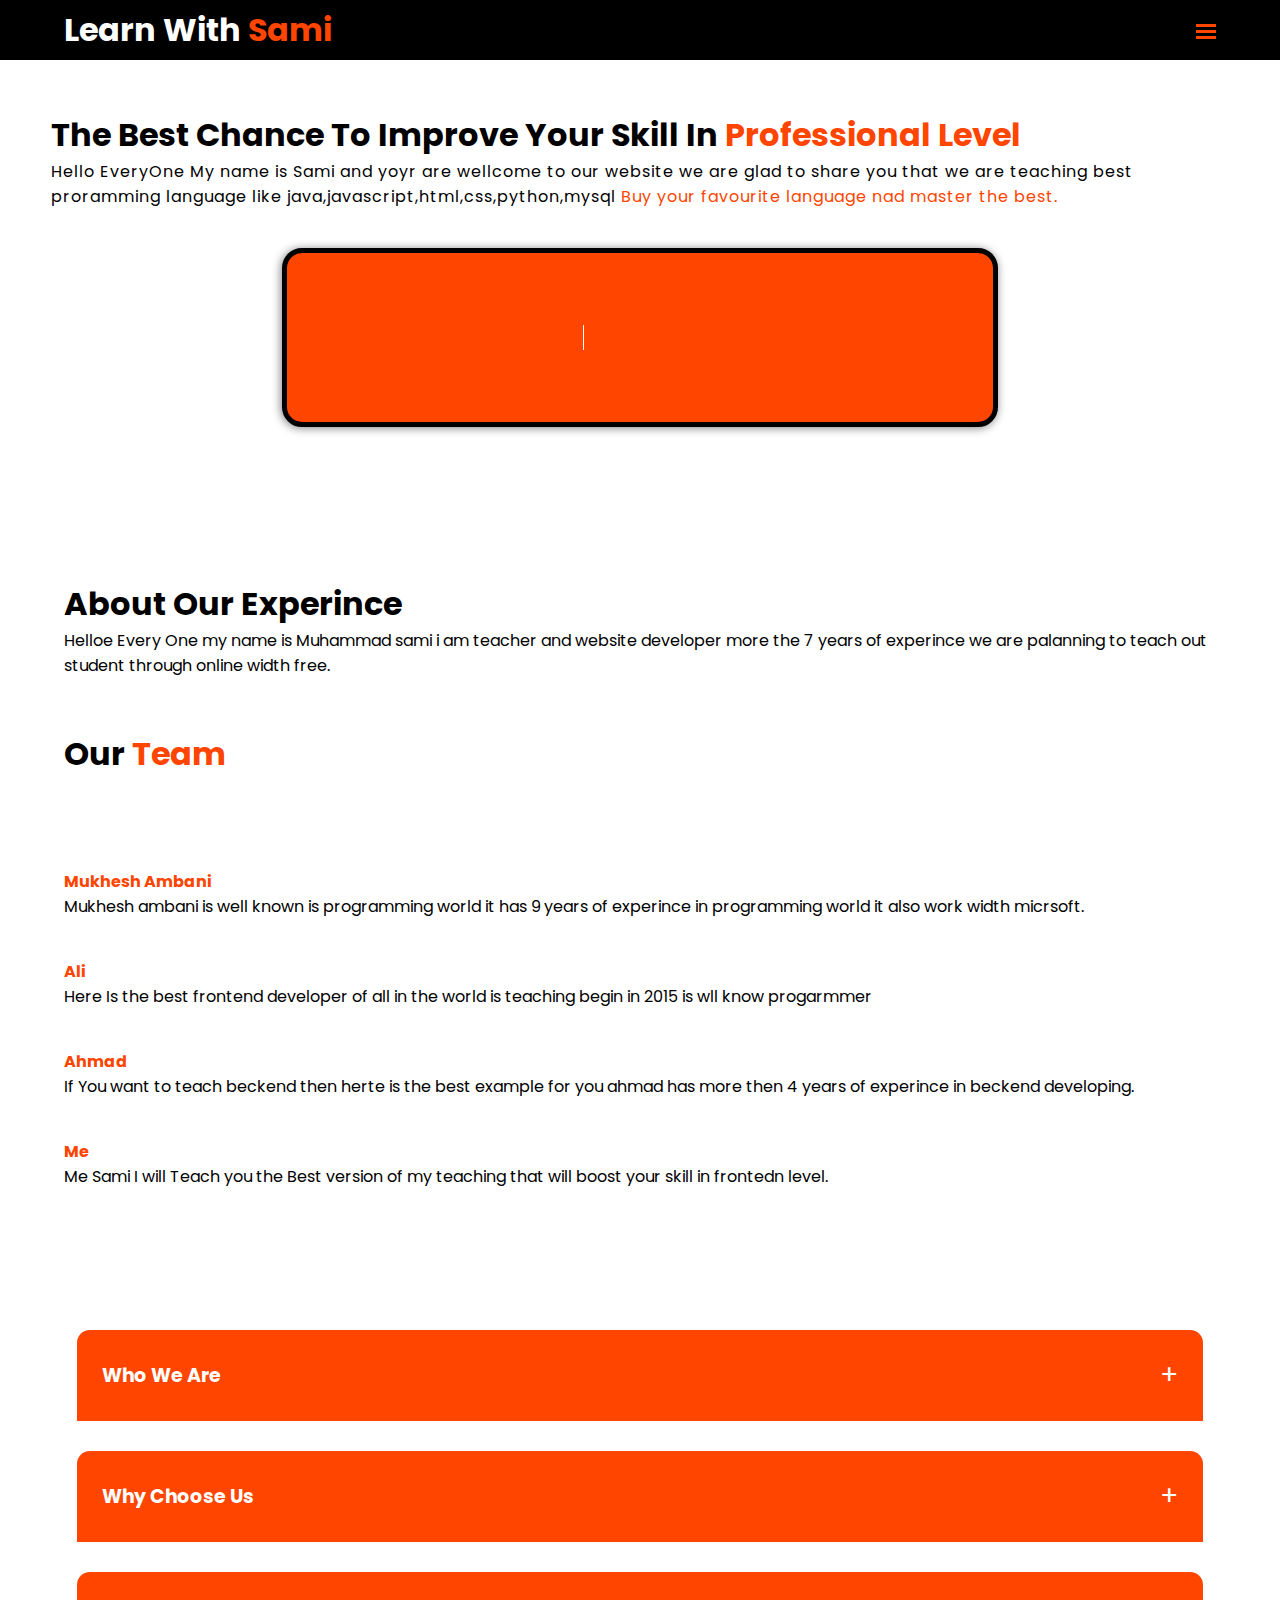
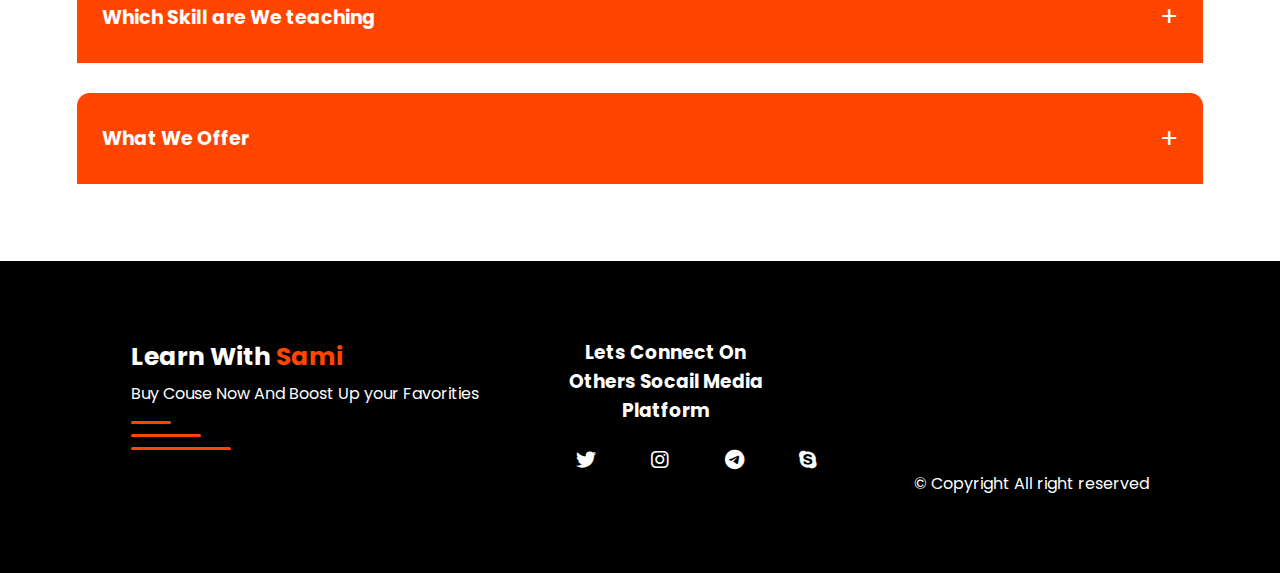
<file: index.html>
<!DOCTYPE html>
<html lang="en">

<head>
    <meta charset="UTF-8">
    <meta http-equiv="X-UA-Compatible" content="IE=edge">
    <meta name="viewport" content="width=device-width, initial-scale=1.0">
    <title>Personal-Website</title>
    <link href='https://fonts.googleapis.com/css?family=Poppins' rel='stylesheet'>
    <link rel="stylesheet" href="style.css">
    <link rel="stylesheet" href="https://cdnjs.cloudflare.com/ajax/libs/font-awesome/6.5.1/css/all.min.css" />
</head>

<body>
    <div class="page1">
        <nav>
            <div class="logo">
                <h1>Learn With<span> Sami </span> </h1>
            </div>
            <div class="menu">
                <span></span>
                <span></span>
                <span></span>
            </div>
            <ul class="links">
                <a href="#home">
                    <li>Home</li>
                </a>
                <a href="#about">
                    <li>About</li>
                </a>

                <a href="pricing.html">
                    <li>Pricing</li>
                </a>
                <a href="services.html">
                    <li>Services</li>
                </a>
                <a href="contact.html">
                    <li>Contact</li>
                </a>
            </ul>
        </nav>

        <div class="home">
            <h1>
                The Best Chance To Improve Your Skill In
                <span>Professional Level</span>
            </h1>
            <p>Hello EveryOne My name is Sami and yoyr are wellcome to our website we are glad to share you that we are
                teaching best proramming language like java,javascript,html,css,python,mysql
                <span>Buy your favourite language nad master the best.</span>
            </p>
            <div class="animated-cont">
                <h2 class="animated-text">


                </h2>
            </div>
        </div>

    </div>

    <div class="page2" id="about">
        <h1 class="page2-heading">
            About Our Experince
        </h1>
        <p>Helloe Every One my name is Muhammad sami i am teacher and website developer more the 7 years of experince we
            are palanning to teach out student through online width free.</p>

        <div class="team">
            <h1>Our <span>Team </span> </h1>
            <b>Mukhesh Ambani</b>
            <p>Mukhesh ambani is well known is programming world it has 9 years of experince in programming world it
                also work width micrsoft.</p>
            <b>Ali</b>
            <p>Here Is the best frontend developer of all in the world is teaching begin in 2015 is wll know progarmmer
            </p> <b>Ahmad</b>
            <p>If You want to teach beckend then herte is the best example for you ahmad has more then 4 years of
                experince in beckend developing.</p>
            <b>Me</b>
            <p>Me Sami I will Teach you the Best version of my teaching that will boost your skill in frontedn level.
            </p>
        </div>
    </div>

    <div class="acor">

        <div class="acordian">
            <div class="question">
                <b> Who We Are</b>
                <p class="plus">+</p>
            </div>
            <div class="answer">
                <p> We Are the Best teacher that will teach you the Best programming language that will boost up you.
                </p>
            </div>
        </div>


        <div class="acordian">
            <div class="question">
                <b> Why Choose Us</b>
                <p class="plus">+</p>
            </div>
            <div class="answer">
                <p> Chossing Us the biggest challange for students. we are the teachers groups. you will also see our
                    experince in about section and outr pricing is very low as compare to others.</p>
            </div>
        </div>

        <div class="acordian">
            <div class="question">
                <b>Which Skill are We teaching</b>
                <p class="plus">+</p>
            </div>
            <div class="answer">
                <p> We teaching the best trending programming language including python javascript java csss etc .</p>
            </div>
        </div>

        <div class="acordian">
            <div class="question">
                <b> What We Offer</b>
                <p class="plus">+</p>
            </div>
            <div class="answer">
                <p> We offer you the best languages that you eill tech and become master in programming world.</p>
            </div>
        </div>

    </div>
    <footer>
        <div class="f-left">
            <h1>Learn With <span>Sami</span> </h1>
            <p>Buy Couse Now And Boost Up your Favorities</p>
            <div class="lines">
                <span></span>
                <span></span>
                <span></span>
            </div>


        </div>
        <div class="f-center">
            <h3>Lets Connect On Others Socail Media Platform </h3>
            <i class="fa-brands fa-twitter"></i>
            <i class="fa-brands fa-instagram"></i>
            <i class="fa-brands fa-telegram"></i>
            <i class="fa-brands fa-skype"></i>

        </div>
        <div class="f-right">

<p>	&#169; Copyright All right reserved</p>
        </div>

    </footer>




    <script src="app.js">







    </script>
</body>

</html>
</file>
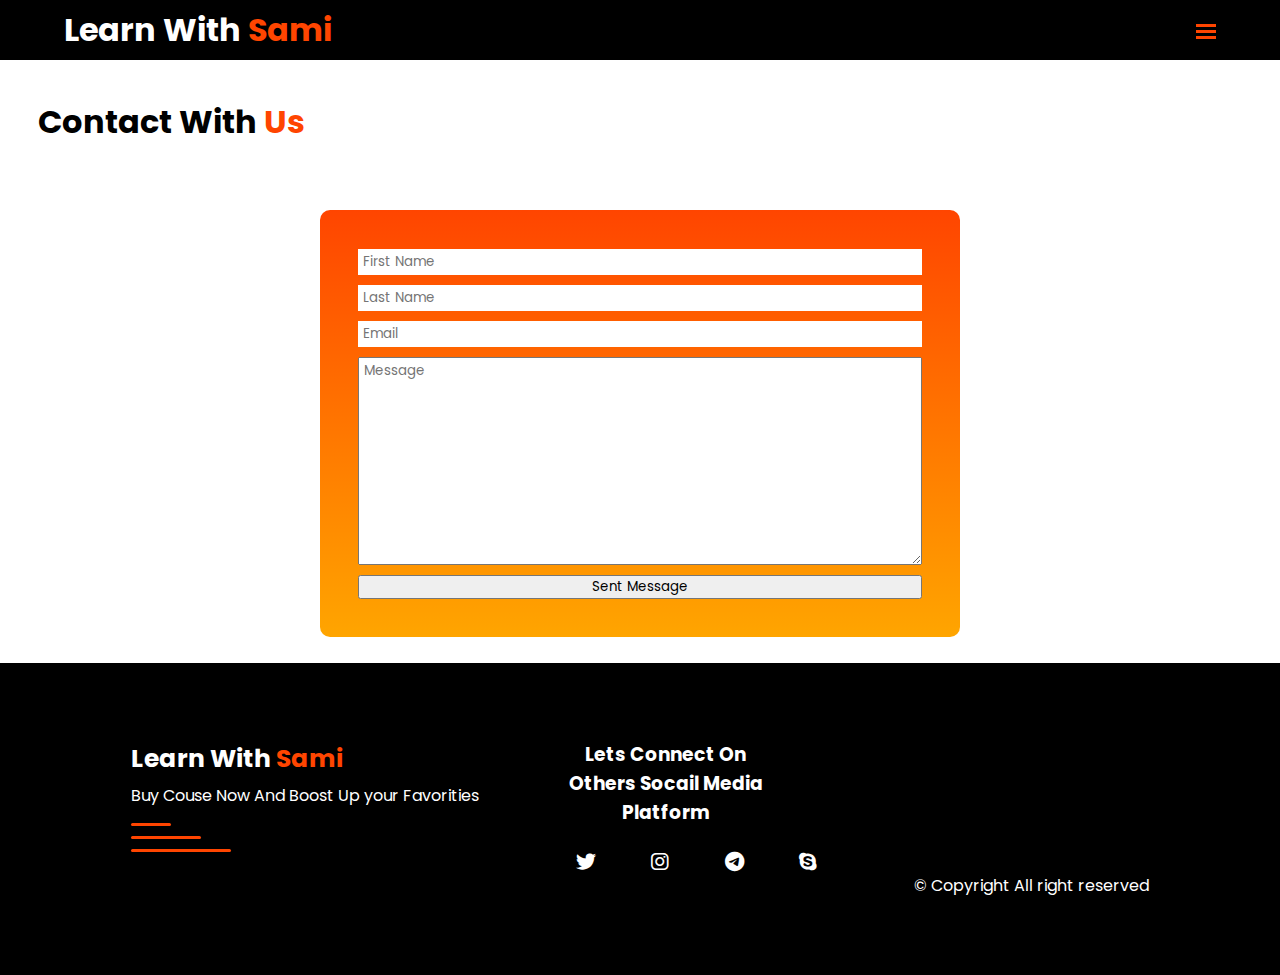
<file: contact.html>
<!DOCTYPE html>
<html lang="en">
<head>
    <meta charset="UTF-8">
    <meta http-equiv="X-UA-Compatible" content="IE=edge">
    <meta name="viewport" content="width=device-width, initial-scale=1.0">
    <title>Contact Us</title>
    <link href='https://fonts.googleapis.com/css?family=Poppins' rel='stylesheet'>
    <link rel="stylesheet" href="style.css">
    <link rel="stylesheet" href="https://cdnjs.cloudflare.com/ajax/libs/font-awesome/6.5.1/css/all.min.css"/>
</head>
<body>
    <nav>
        <div class="logo">
            <h1>Learn With<span> Sami </span> </h1>
        </div>
        <div class="menu">
            <span></span>
            <span></span>
            <span></span>
        </div>
        <ul class="links">
            <a href="index.html">
                <li>Home</li>
            </a>
            <a href="index.html">
                <li>About</li>
            </a>

            <a href="pricing.html">
                <li>Pricing</li>
            </a>
            <a href="services.html">
                <li>Services</li>
            </a>
            <a href="contact.html">
                <li>Contact</li>
            </a>
        </ul>
    </nav>
<div class="contact-main">
<div class="contact-heading">
    <h1>Contact With <span>Us</span> </h1>
</div>
<div class="input-cont">
    <input type="text" name="" id="" placeholder="First Name">
    <input type="text" name="" id="" placeholder="Last Name">
    <input type="email" name="" id="" placeholder="Email">
    <textarea name="" id="" cols="30" rows="10" placeholder="Message"></textarea>
    <button>Sent Message</button>



</div>

</div>


<footer>
    <div class="f-left">
        <h1>Learn With <span>Sami</span> </h1>
        <p>Buy Couse Now And Boost Up your Favorities</p>
        <div class="lines">
            <span></span>
            <span></span>
            <span></span>
        </div>


    </div>
    <div class="f-center">
        <h3>Lets Connect On Others Socail Media Platform </h3>
        <i class="fa-brands fa-twitter"></i>
        <i class="fa-brands fa-instagram"></i>
        <i class="fa-brands fa-telegram"></i>
        <i class="fa-brands fa-skype"></i>

    </div>
    <div class="f-right">

<p>	&#169; Copyright All right reserved</p>
    </div>

</footer>



    <script src="app.js"></script>
    
</body>
</html>
</file>
<file: style.css>
*{
    padding:0;
    margin:0;
    box-sizing: border-box;
    font-family: 'poppins';
    scroll-behavior: smooth;
   
}
body{
    overflow-x: hidden;
}
.page1{
    width:100%;
    background-color: #ffffff;
    overflow: hidden;
    position: relative;
}
nav{
    display:flex;
align-items: center;
justify-content: space-between;
padding:0px 5%;
    width:100%;
    height:60px;
    background-color: black;
    overflow: hidden;
}
nav .logo h1{
    color:#fff;
    
}
nav .logo span{
    color:orangered;
}
.links{
    display:flex;
    color:#fff;
    flex-direction: column;
    background-color: black;
    padding:7vw;
    position: absolute;
    top:0;
    right:-400px;
    scale:0;
    gap:10px;
    z-index: 100;
    transition: 0.5s ease;
    overflow: hidden;
}
.links-active{
 scale:1;
 position: absolute;   
 right:0;
 top:0;
 transition: 0.5s ease;
 overflow: hidden;
}
.links li{
    list-style: none;
    cursor: pointer;
    transition: 0.5s;
    position: relative;
    text-align: center ;
}
.links  a{
    text-decoration: none;
    color:#fff;
}
.links li::before{
    content: "";
    position: absolute;
    left:50%;
    bottom:-1px;
    width:0px;
    height:2px;
    background-color: orangered;
    transform: translate(-50%);
 transition: 0.3s ease-in;
}
.links li:hover::before{
width:90%;
}
.menu{
    z-index: 888;
    cursor: pointer;
}
.menu span{
    height:3px;
    width:20px;
    background-color: orangered;
    margin-top:3px;
    display:block;
    z-index:999;
    cursor: pointer;
    transition: 0.5s;
    
}
.home{
    width:100%;
    padding: 4%;
}
.home span{
    color:orangered;
}
.home p{
    letter-spacing: 1px;
    line-height: 25px;
}
.animated-cont{
   padding:5% 30%;
}
.animated-text{
    text-align: center;
    font-size: 100%;
    position: relative;
    display: inline-block;
    color:#fff;
    letter-spacing: 2px;
}
.animated-text::after{
    content:"";
    position: absolute;
    left:0;
    height:100%;
    bottom:0;
    width:100%;
    border-left:1px solid rgb(253, 253, 252);
    background-color: orangered;
    animation:ani 4s  steps(12) infinite;
   
}
@keyframes ani {
    40%,60%{
        left:100%;
    }
    100%{
        left:0;
    }
}
.animated-cont{
    height:14vw;
    width:40%;
    margin:3vw auto;
    border:5px solid #000;
    display:flex;
    align-items: center;
    justify-content: center;
    overflow: hidden;
    border-radius:20px;
    background-color: orangered;
    box-shadow: -1px 1px 10px grey;
}
/* page2 */

.page2{
    width:100%;
    padding:5vw;
}
.team{
    display:flex;
    flex-direction: column;
}
.team h1{
    margin:4vw 0px;
}
.team span,b{
    color:orangered;
}
.team b{
    padding-top: 40px;
}
.acor{
    padding:6vw;
    display:flex;
    flex-direction: column;
    gap:30px
}
.question{
    background-color: orangered;
    padding:2vw;
    border-top-left-radius: 1vw;
    border-top-right-radius: 1vw;
    cursor: pointer;
    overflow: hidden;
    display:flex;
    justify-content: space-between;
    align-items: center;
}
.question p{
    color:#fff;
    font-size: 27px;
}
.question b{
    font-size: 19px;
    color:#fff;
}


.acordian .answer {
    background-color: #000;
    border-bottom-left-radius: 1vw;
    border-bottom-right-radius: 1vw;
    height:0px;
    overflow: hidden;
    transition: 0.5s;
   

}
 .acordian .answer-active{
    height:fit-content;
    opacity: 1;
       padding:2vw; 
       transition: 0.5s;
}
.answer p{
    color:#fff;
    overflow: hidden;
}

/* footer */

footer{
    width: 100%;
    padding:6vw;
    min-height:300px;
    background-color: #000;
    display:flex;
    flex-wrap: wrap;
    justify-content: space-evenly;
    gap:17px;
   
  
}
.f-left{
    
    height:100%;
    display:flex;
    flex-direction: column;
    gap:5px;
}
.f-left h1{
    color:#fff;
    font-size: 25px;
}
.f-left span{
    color:orangered;
}
.f-left p{
    color:#fff;
}
.lines span{
    display:block;
    margin-top: 10px;
    border-radius: 5px;
    
}

.lines span:nth-child(1){
    height:3px;
    width:40px;
    background-color: orangered;
}
.lines span:nth-child(2){
    height:3px;
    width:70px;
    background-color: orangered;
}.lines span:nth-child(3){
    height:3px;
    width:100px;
    background-color: orangered;
}
.f-center h3{
    color:#fff;
    width:230px;
    text-align: center;
}
.f-center i{
    margin:2vw 2vw;
    font-size: 20px;;
    color:#fff;
    cursor: pointer;
    transition: 0.6s;
}
.f-center i:hover{
    color:orangered;
}
.f-right{
    color:#fff;
    display: flex;
    align-items: flex-end;
    justify-content: flex-end;

}



/* pricing section */



.links{
    display:flex;
    color:#fff;
    flex-direction: column;
    background-color: black;
    padding:7vw;
    position: absolute;
    top:0;
    right:-400px;
    scale:0;
    gap:10px;
    z-index: 100;
    transition: 0.5s ease;
    overflow: hidden;
}
.links-active{
 scale:1;
 position: absolute;   
 right:0;
 top:0;
 transition: 0.5s ease;
 overflow: hidden;
}
.links li{
    list-style: none;
    cursor: pointer;
    transition: 0.5s;
    position: relative;
    text-align: center ;
}
.links  a{
    text-decoration: none;
    color:#fff;
}
.links li::before{
    content: "";
    position: absolute;
    left:50%;
    bottom:-1px;
    width:0px;
    height:2px;
    background-color: orangered;
    transform: translate(-50%);
 transition: 0.3s ease-in;
}
.links li:hover::before{
width:90%;
}
.menu{
    z-index: 888;
    cursor: pointer;
}
.menu span{
    height:3px;
    width:20px;
    background-color: orangered;
    margin-top:3px;
    display:block;
    z-index:999;
    cursor: pointer;
    transition: 0.5s;
    
}
.pricing-main{
    width:100%;
    height:calc(100vh - 60px);
    
}
.pricing-heading{
padding:3%;
}
.pricing-heading span{
    color:orangered;
}
.boxes{
width:100%;
display:flex;
flex-wrap: wrap;
padding:6% 5%;
gap:15px;
align-items: center;
justify-content: center;
position: relative;
overflow: hidden;
}
.boxes .box{
    height:330px;
    width:230px;
    border-radius:10px;
    overflow: hidden;
    box-shadow: 4px -6px 30px rgb(0, 0, 0);
    cursor: pointer;
}

.boxes .box img{
    width:100%;
    height:50%;
    object-fit: cover;
}
.img-content{
    padding:1vw;
}

.img-content h4{
    color:#000 !important;
}
.img-content span{
    color:orangered;
    font-size: 15px;
}
.img-content .pricing-btn{
padding:5px 13px;
color:#fff;
outline:0;
border:0;
background-color: #000;
font-size: 15px;
border-radius:5px;
cursor: pointer;
margin-top: 1vw;
transition: 0.5s;

}
.img-content .pricing-btn:hover{
    color:black;
    background: #fff;
border:1px solid black;
}
.img-content i{
    color:orange;
}
.services-header{
    height:100%;
    width:100%;
    overflow-y: hidden;
    position: relative;
}
.service-heading{
    padding:5%;
}
.service-heading span{
    color:orangered;
}


.services-box{
    width:100%;
    margin:2vw 0px;
    padding:2vw;
    overflow-y: hidden;
}
.services-box .box{
    width:90%;
    display:flex;
    margin:3vw  auto;
    box-shadow: 1px -1px 30px rgba(0, 0, 0,0.5);
    border-radius:10px;
    overflow: hidden;
flex-wrap: wrap;
}
.services-box .box img{
    height:200px;
    width:100%;
    object-fit: cover;
    object-position: center;
}
.s-box-content{
    padding:1.5vw;
}
.s-box-content h2{
    color:orangered;
}
.s-btn{
padding:5px 10px;
color:#fff;
background-color: #000;
font-size: 15px;
outline:0;
border:0;
margin:2vw 0px;
cursor: pointer;
border-radius: 5px;
transition: 0.5s;




}
.s-btn:hover{
    border:1px solid black;
    background-color: #fff;
    color:rgb(0, 0, 0);
}


.contact-main{
    width:100%;
    
    
}
.contact-heading{
    padding:3%;
}
.contact-heading span{
    color:orangered;
}
.input-cont{
    width:50%;
  background:linear-gradient(orangered,orange);
    margin:2vw auto;
    border-radius:10px;
    display:flex;
    flex-direction: column;
    padding:3vw;
    gap:10px;
    
}
.input-cont input,textarea{
    padding:3px 5px;
}
.input-cont input{
    outline:0;
    border:0;
}
.input-cont button{
    cursor: pointer;
}
</file>
